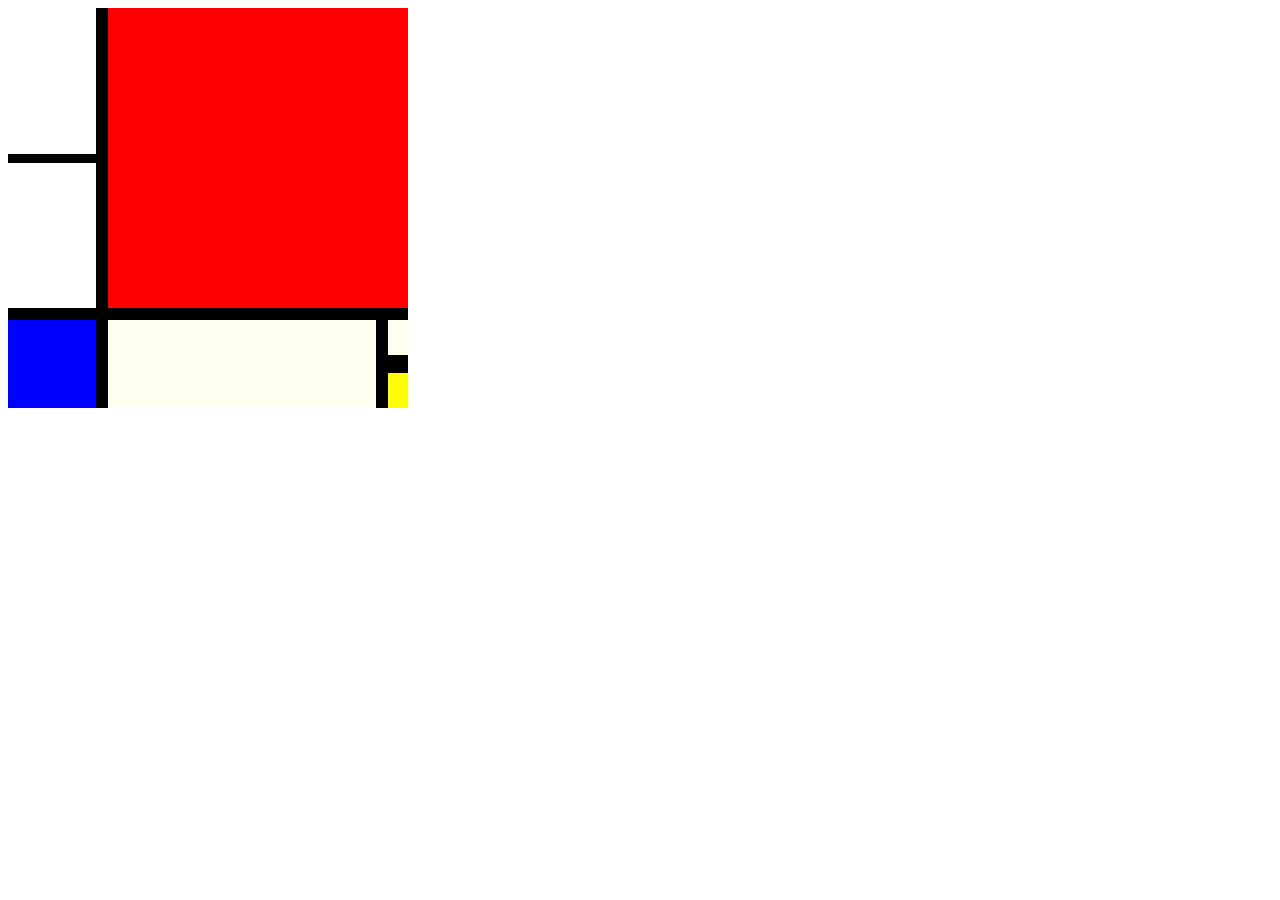
<file: index.html>
<!DOCTYPE html>
<html>
<head>
  <meta charset="utf-8">
  <meta name="viewport" content="width=device-width">
  <title>Mondrian paint</title>
  <link rel="stylesheet" type="text/css" href="style.css">
      
</head>
<body>
  <div id= "canvas">
    
      <div id= "first-row" class= "brown">
        <div id= "big-rectangle" class= "red right"></div>
        <div id= "first-divider" class= "black right"></div>
       
        <div id="first-column" class="right">
          <div id="first-medium-rectangle" class="white"></div>
          <div id="second-divider" class="black"></div>
          <div id="second-medium-rectangle" class="white"></div>
        </div>
      </div>
    <div id="second-row" class="black"></div>
    
    <div id="third-row">
      <div id="last-column" class = "right">
        <div id="first-mini-rectangle"></div>
        <div id="third-divider" class= "black"></div>
        <div id="second-mini-rectangle" class="yellow"></div>
      </div> 
      <div id="fourth-divider" class="black right"></div>
      <div id="white-rectangle" class="right"></div>
      <div id="fifth-divider" class="black right"></div>
      <div id="blue-rectangle" class="blue"></div>
    </div>
    
  </div>
</body>
</html>
</file>
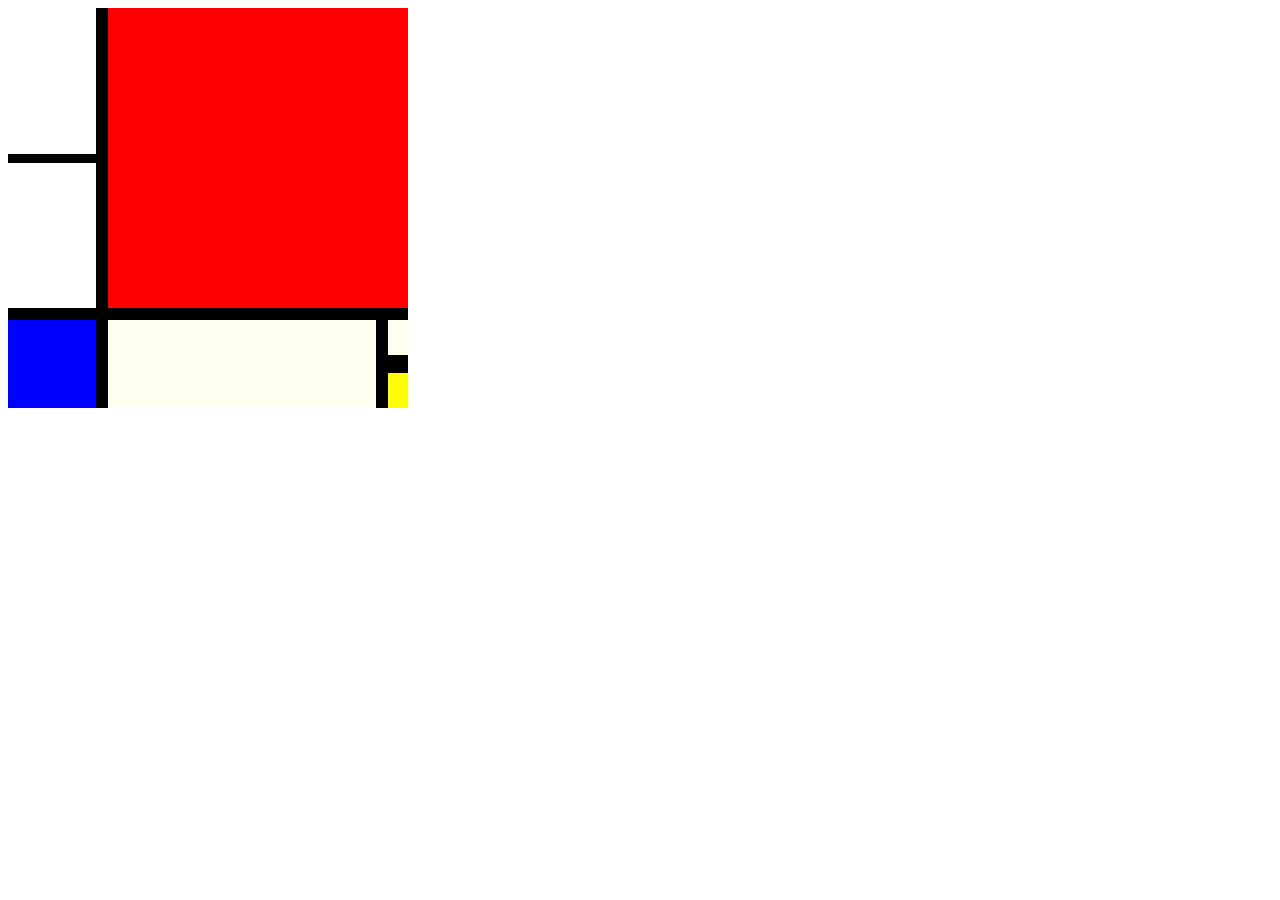
<file: jsbin.taxupub.2 (1).html>
<!DOCTYPE html>
<!--
Created using JS Bin
http://jsbin.com

Copyright (c) 2017 by JebiTomi (http://jsbin.com/taxupub/2/edit)

Released under the MIT license: http://jsbin.mit-license.org
-->
<meta name="robots" content="noindex">
<html>
<head>
  <meta charset="utf-8">
  <meta name="viewport" content="width=device-width">
  <title>JS Bin</title>
      
<style id="jsbin-css">
#canvas{
  width: 400px;
  height: 400px;
  background-color: ivory;
  margin: 0, auto;
  box-shadow: 15px, 15px, 10px, gray;
}

#first-row{
  width: 100%;
  height: 75%;
}

#big-rectangle{
  height: 100%;
  width: 75%;
}
#first-divider {
  height: 100%;
  width: 3%;
}
#first-column{
  height: 100%;
  width: 22%;
}
#second-divider{
  height: 3%;
  width: 100%;
}
#first-medium-rectangle{
  height: 48.5%;
  width: 100%;
}
#second-medium-rectangle{
  height: 48.5%;
  width: 100%;
}
#second-row{
  height: 3%;
  width:100;
}
#third-row{
  height: 22%;
  width: 100%;
}
#last-column{
  width:5%;
  height:100%;
}
#first-mini-rectangle{
  width:100%;
  height:40%
}
#third-divider{
  width:100%;
  height:20%;
}
#second-mini-rectangle{
  width:100%;
  height:40%
}
#fourth-divider{
  height:100%;
  width:3%;
}
#white-rectangle{
  height:100%;
  width:67%;
}
#fifth-divider{
  height:100%;
  width:3%;
}
#blue-rectangle{
  height:100%;
  width:25%;
}
.red{
  background-color: red;
}
.brown{
  background-color: brown;
}
.right{
  float: right;
}
.black{
  background-color: black;
}
.blue{
  background-color: blue;
}
.white{
  background-color: white;
}
.yellow{
  background-color: yellow;
}
</style>
</head>
<body>
  <div id= "canvas">
    
      <div id= "first-row" class= "brown">
        <div id= "big-rectangle" class= "red right"></div>
        <div id= "first-divider" class= "black right"></div>
       
        <div id="first-column" class="right">
          <div id="first-medium-rectangle" class="white"></div>
          <div id="second-divider" class="black"></div>
          <div id="second-medium-rectangle" class="white"></div>
        </div>
      </div>
    <div id="second-row" class="black"></div>
    
    <div id="third-row">
      <div id="last-column" class = "right">
        <div id="first-mini-rectangle"></div>
        <div id="third-divider" class= "black"></div>
        <div id="second-mini-rectangle" class="yellow"></div>
      </div> 
      <div id="fourth-divider" class="black right"></div>
      <div id="white-rectangle" class="right"></div>
      <div id="fifth-divider" class="black right"></div>
      <div id="blue-rectangle" class="blue"></div>
    </div>
    
  </div>
</body>
</html>
</file>
<file: style.css>
#canvas{
  width: 400px;
  height: 400px;
  background-color: ivory;
  margin: 0, auto;
  box-shadow: 15px, 15px, 10px, gray;
}

#first-row{
  width: 100%;
  height: 75%;
}

#big-rectangle{
  height: 100%;
  width: 75%;
}
#first-divider {
  height: 100%;
  width: 3%;
}
#first-column{
  height: 100%;
  width: 22%;
}
#second-divider{
  height: 3%;
  width: 100%;
}
#first-medium-rectangle{
  height: 48.5%;
  width: 100%;
}
#second-medium-rectangle{
  height: 48.5%;
  width: 100%;
}
#second-row{
  height: 3%;
  width:100;
}
#third-row{
  height: 22%;
  width: 100%;
}
#last-column{
  width:5%;
  height:100%;
}
#first-mini-rectangle{
  width:100%;
  height:40%
}
#third-divider{
  width:100%;
  height:20%;
}
#second-mini-rectangle{
  width:100%;
  height:40%
}
#fourth-divider{
  height:100%;
  width:3%;
}
#white-rectangle{
  height:100%;
  width:67%;
}
#fifth-divider{
  height:100%;
  width:3%;
}
#blue-rectangle{
  height:100%;
  width:25%;
}
.red{
  background-color: red;
}
.brown{
  background-color: brown;
}
.right{
  float: right;
}
.black{
  background-color: black;
}
.blue{
  background-color: blue;
}
.white{
  background-color: white;
}
.yellow{
  background-color: yellow;
}
</file>
